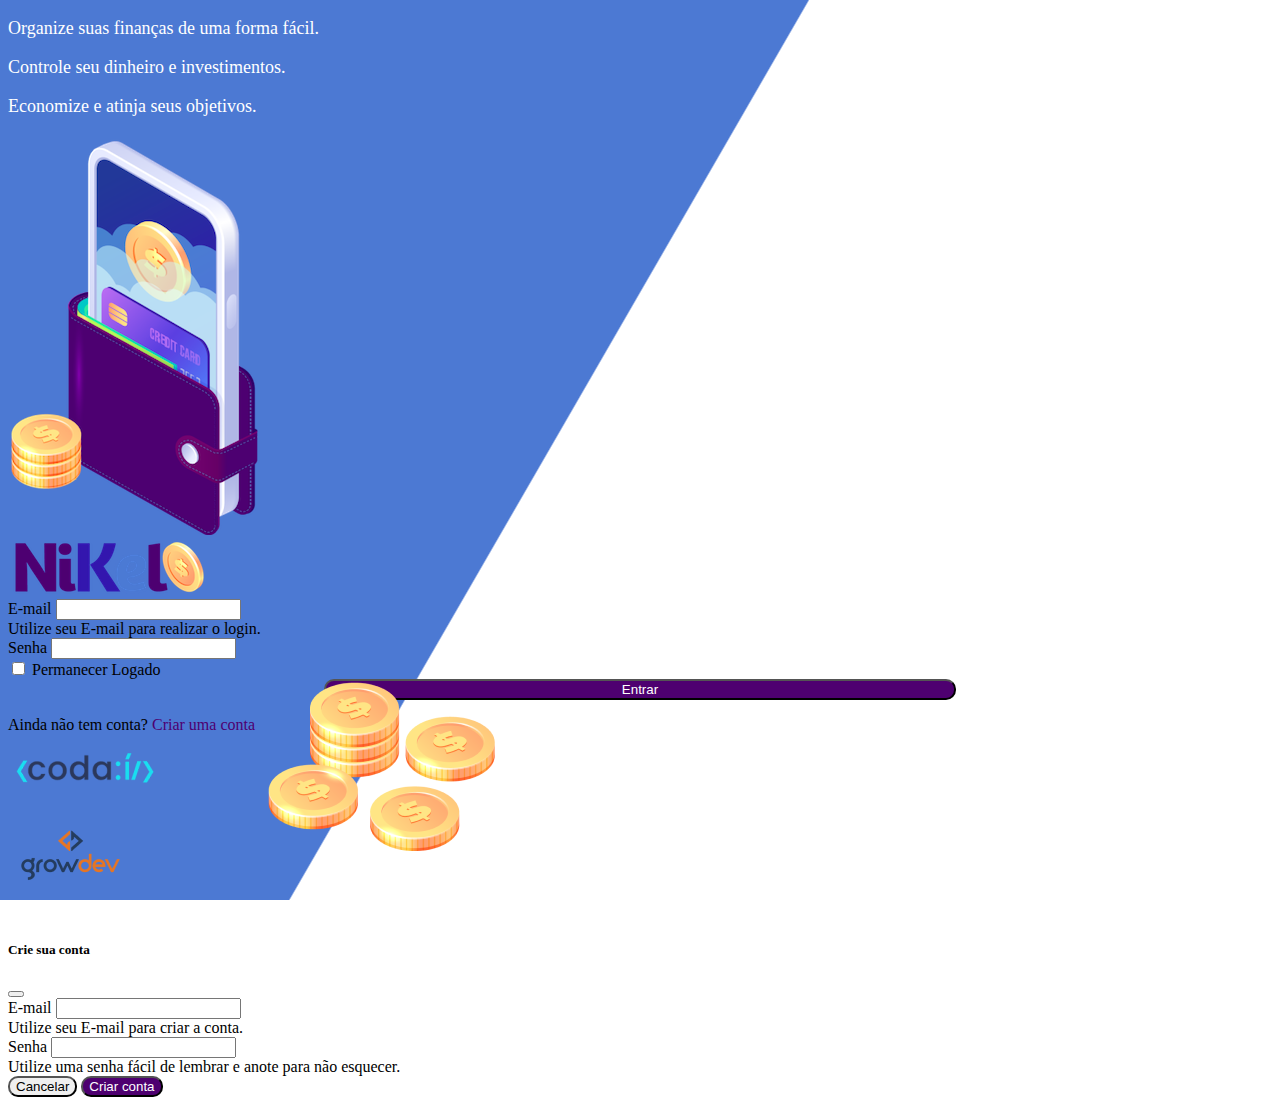
<file: Public/index.html>
<!DOCTYPE html>
<html lang="pt">
<head>
    <meta charset="UTF-8">
    <meta name="viewport" content="width=device-width, initial-scale=1.0">
    <title>Nikel</title>
    <link href="https://cdn.jsdelivr.net/npm/bootstrap@5.1.3/dist/css/bootstrap.min.css" rel="stylesheet" integrity="sha384-1BmE4kWBq78iYhFldvKuhfTAU6auU8tT94WrHftjDbrCEXSU1oBoqyl2QvZ6jIW3" crossorigin="anonymous">
    <link rel="stylesheet" href="./CSS/styles.css">
</head>
<body id="login">
    <Main>
        <div class="container">
            <div class="row vh-100">
                <div class="col d-flex justify-content-center my-5 flex-column">
                    <div class="text-login">
                        <p>Organize suas finanças de uma forma fácil.</p>
                        <p>Controle seu dinheiro e investimentos.</p>
                        <p>Economize e atinja seus objetivos.</p>
                    </div> 
                    <div class="text-center">
                        <img src="./Assets/pocket.png" alt="image pocket" class="img-fluid" srcset="">
                        <img src="./Assets/coins.png" alt="image coins" class="img-fluid d-none d-md-inline coins" srcset="">
                    </div>
                </div>
                <div class="col d-flex justify-content-center my-5 flex-column">
                    <div class="container">
                        <div class="row">
                            <div class="col ">
                                <div class="text-center mb-3">
                                    <img src="./Assets/nikel-logo.png" alt="logo nickel" class="img-fluid" srcset="">
                                </div>
                            </div>
                        </div>
                        <div class="row">
                            <div class="col">
                                <form id="login-form">
                                    <div class="mb-3">
                                      <label for="email-input" class="form-label">E-mail</label>
                                      <input type="email" class="form-control" id="email-input" aria-describedby="emailHelp">
                                      <div id="emailHelp" class="form-text">Utilize seu E-mail para realizar o login.</div>
                                    </div>
                                    <div class="mb-3">
                                      <label for="password-input" class="form-label">Senha</label>
                                      <input type="password" class="form-control" id="password-input">
                                    </div>
                                    <div class="mb-3 form-check">
                                      <input type="checkbox" class="form-check-input" id="session-check">
                                      <label class="form-check-label" for="session-check">Permanecer Logado</label>
                                    </div>
                                    <button type="submit" class="btn button-login">Entrar</button>
                                  </form>
                            </div>
                        </div>
                        <div class="row">
                            <div class="col ">
                                <p id="link-conta" class="text-center mt-2 form-text" data-bs-toggle="modal" 
                                data-bs-target="#register-modal">Ainda não tem conta? <span class="link-default">Criar uma conta</span></p>
                            </div>
                        </div>
                        <div class="row">
                            <div class="col">
                                <div class="text-center mt-5">
                                    <img src="./Assets/codai-logo.png" alt="" srcset="">
                                </div>
                            </div>
                        </div>
                        <div class="row">
                            <div class="col">
                                <div class="text-center">
                                    <img src="./Assets/growdev-logo.png" alt="" srcset="">
                                </div>
                    </div>
                </div> 
            </div>
  <!-- Modal -->
  <div class="modal fade" id="register-modal" tabindex="-1" aria-labelledby="exampleModalLabel" aria-hidden="true">
    <div class="modal-dialog">
      <div class="modal-content">
        <div class="modal-header">
          <h5 class="modal-title" id="exampleModalLabel">Crie sua conta</h5>
          <button type="button" class="btn-close" data-bs-dismiss="modal" aria-label="Close"></button>
        </div>
        <form id="create-form">
            <div class="modal-body">
                    <div class="mb-3">
                      <label for="email-create-input" class="form-label">E-mail</label>
                      <input type="email" class="form-control" id="email-create-input" aria-describedby="emailHelp" required>
                      <div id="emailHelp" class="form-text">Utilize seu E-mail para criar a conta.</div>
                    </div>
                    <div class="mb-3">
                      <label for="password-create-input" class="form-label">Senha</label>
                      <input type="password" class="form-control" id="password-create-input" required>
                      <div id="emailHelp" class="form-text">Utilize uma senha fácil de lembrar e anote para não esquecer.</div>
                    </div>
            </div>
            <div class="modal-footer">
              <button type="button" class="btn btn-secondary button-cancel" data-bs-dismiss="modal">Cancelar</button>
              <button type="submit" class="btn button-default">Criar conta</button>
        </form>
        </div>
      </div>
    </div>
  </div> 

    </Main>
    <script src="https://cdn.jsdelivr.net/npm/bootstrap@5.1.3/dist/js/bootstrap.bundle.min.js" 
    integrity="sha384-ka7Sk0Gln4gmtz2MlQnikT1wXgYsOg+OMhuP+IlRH9sENBO0LRn5q+8nbTov4+1p" crossorigin="anonymous"></script>
    <script src="./JS/index.js"></script>
</body>
</html>
</file>
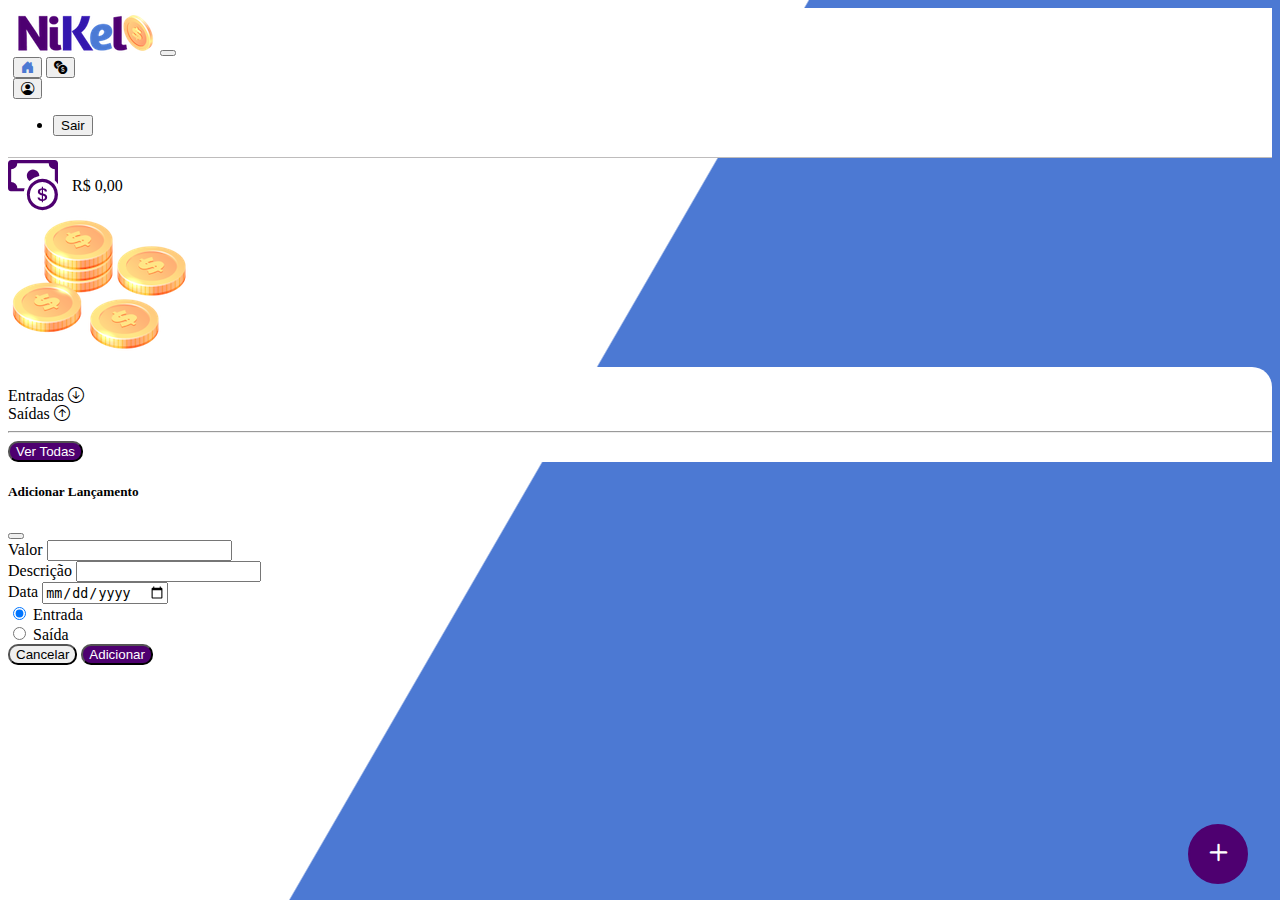
<file: Public/home.html>
<!DOCTYPE html>
<html lang="pt">
<head>
    <meta charset="UTF-8">
    <meta name="viewport" content="width=device-width, initial-scale=1.0">
    <title>Nikel-Home</title>
    <link href="https://cdn.jsdelivr.net/npm/bootstrap@5.1.3/dist/css/bootstrap.min.css" rel="stylesheet" integrity="sha384-1BmE4kWBq78iYhFldvKuhfTAU6auU8tT94WrHftjDbrCEXSU1oBoqyl2QvZ6jIW3" crossorigin="anonymous">
    <link rel="stylesheet" href="https://cdn.jsdelivr.net/npm/bootstrap-icons@1.10.5/font/bootstrap-icons.css">
    <link rel="stylesheet" href="./CSS/styles.css">
</head>
<body id="app">
    <header>
        <nav class="navbar navbar-expand navbar-light bg-white">
            <div class="container-fluid">
              <a class="navbar-brand" href="#">
              </a>
                <img src="./Assets/nikel-small-logo.png" alt="logo nickel" class="img-fluid" srcset="">
              <button class="navbar-toggler" type="button" data-bs-toggle="collapse" data-bs-target="#navbarSupportedContent" aria-controls="navbarSupportedContent" aria-expanded="false" aria-label="Toggle navigation">
                <span class="navbar-toggler-icon"></span>
              </button>
              <div class="collapse navbar-collapse justify-content-end" id="navbarSupportedContent">
                <div class="d-flex menu">
                    <a href="home.html"><button class="btn" type="button"><i class="bi bi-house-door-fill color-secondary fs-4"></i></button></a>
                    <a href="transactions.html"><button class="btn" type="button"><i class="bi bi-currency-exchange fs-4"></i></button></a>

                    <div class="dropdown">
                        <button class="btn" type="button" id="dropdownMenuButton1" data-bs-toggle="dropdown" aria-expanded="false">
                            <i class="bi bi-person-circle fs-4"></i></button>
                        <ul class="dropdown-menu logout" aria-labelledby="dropdownMenuButton1">
                          <li><button class="dropdown-item" id="button-logout">Sair</button></li>
                        </ul>
                      </div>
                </div>
                    
              </div>
            </div>
          </nav>
    </header>
    <Main>
        <div class="container-lg">
           <div class="row">
                <div class="col d-flex mt-4 justify-content-start align-items-center">
                    <i class="bi bi-cash-coin color-primary icon-detail"></i>
                    <span class="fs-2" id="total">R$ 0,00</span>
                </div>
                <div class="col d-flex mt-4 justify-content-end">
                <div class="text-center">
                    <img src="./Assets/coins-small.png" alt="image coins" srcset="">
                </div>
                </div>
           </div>
           <div class="row">
            <div class="col-12 shadow-lg info">
                <div class="container">
                    <div class="row">
                        <div class="col-6">
                           <span class="fs-4">Entradas <i class="bi bi-arrow-down-circle fs-2 align-middle"></i></span> 
                        </div>
                        <div class="col-6">
                            <span class="fs-4">Saídas <i class="bi bi-arrow-up-circle fs-2 align-middle"></i></span>
                        </div>
                        <div class="col-12 my-2">
                            <hr>
                        </div>
                    </div>
                    <div class="row">
                        <div class="col-6">
                            <div class="container p-0" id="cash-in-list"></div>
                        </div>
                        <div class="col-6">
                            <div class="container p-0" id="cash-out-list">
                            </div>
                        </div>
                        <div class="col-12 b-4">
                            <button type="button" class="btn button-default" id="transactions-button"> Ver Todas</button>
                        </div>
                    </div>
                </div>
            </div>
           </div>
           <button class="btn button-float"  data-bs-toggle="modal" 
           data-bs-target="#transaction-modal"><i class="bi bi-plus"></i></button>
        </div>
        <!-- Modal -->
  <div class="modal fade" id="transaction-modal" tabindex="-1" aria-labelledby="exampleModalLabel" aria-hidden="true">
    <div class="modal-dialog">
      <div class="modal-content">
        <div class="modal-header">
          <h5 class="modal-title" id="exampleModalLabel">Adicionar Lançamento</h5>
          <button type="button" class="btn-close" data-bs-dismiss="modal" aria-label="Close"></button>
        </div>
        <form id="transaction-form">
            <div class="modal-body">
                    <div class="mb-3">
                      <label for="value-input" class="form-label">Valor</label>
                      <input type="number" step="any" class="form-control" id="value-input" aria-describedby="emailHelp" required>
                    </div>
                    <div class="mb-3">
                      <label for="description-input" class="form-label">Descrição</label>
                      <input type="text" class="form-control" id="description-input" required>
                    </div>
                    <div class="mb-3">
                        <label for="date-input" class="form-label">Data</label>
                        <input type="date" class="form-control" id="date-input" required>
                      </div>
                      <div class="mb-3">
                        <div class="form-check form-check-inline">
                            <input class="form-check-input" type="radio" name="type-input" id="inlineRadio1" value="1" checked>
                            <label class="form-check-label" for="inlineRadio1">Entrada</label>
                          </div>
                          <div class="form-check form-check-inline">
                            <input class="form-check-input" type="radio" name="type-input" id="inlineRadio2" value="2">
                            <label class="form-check-label" for="inlineRadio2">Saída</label>
                          </div>
                      </div>
            </div>
            <div class="modal-footer">
              <button type="button" class="btn btn-secondary button-cancel" data-bs-dismiss="modal">Cancelar</button>
              <button type="submit" class="btn button-default">Adicionar</button>
        </form>
        </div>
      </div>
    </div>
    </Main>
    <script src="https://cdn.jsdelivr.net/npm/bootstrap@5.1.3/dist/js/bootstrap.bundle.min.js" integrity="sha384-ka7Sk0Gln4gmtz2MlQnikT1wXgYsOg+OMhuP+IlRH9sENBO0LRn5q+8nbTov4+1p" crossorigin="anonymous"></script>

    <script src="./JS/home.js"></script>
</body>
</html>
</file>
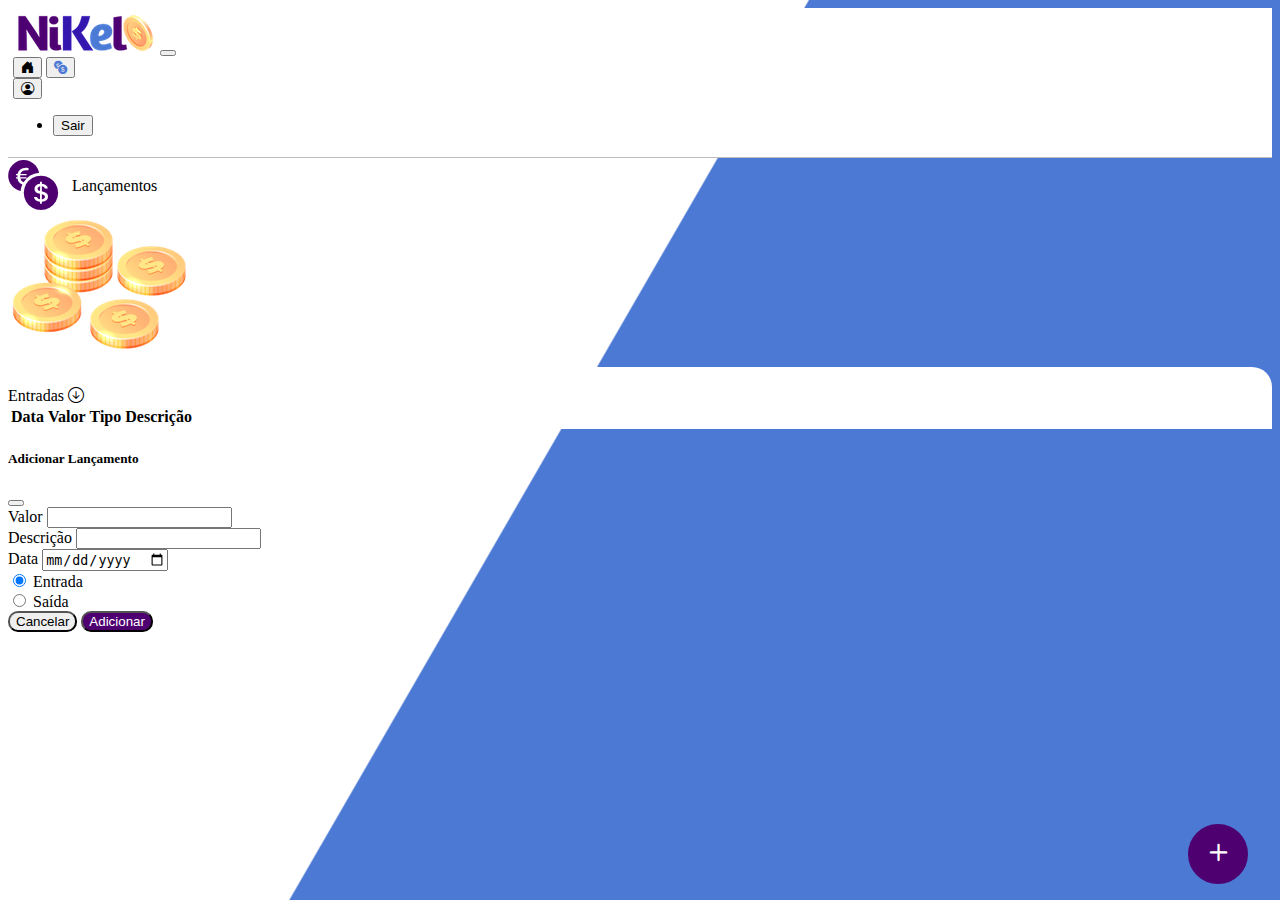
<file: Public/transactions.html>
<!DOCTYPE html>
<html lang="pt">
<head>
    <meta charset="UTF-8">
    <meta name="viewport" content="width=device-width, initial-scale=1.0">
    <title>Lançamentos</title>
    <link href="https://cdn.jsdelivr.net/npm/bootstrap@5.1.3/dist/css/bootstrap.min.css" rel="stylesheet" integrity="sha384-1BmE4kWBq78iYhFldvKuhfTAU6auU8tT94WrHftjDbrCEXSU1oBoqyl2QvZ6jIW3" crossorigin="anonymous">
    <link rel="stylesheet" href="https://cdn.jsdelivr.net/npm/bootstrap-icons@1.10.5/font/bootstrap-icons.css">
    <link rel="stylesheet" href="./CSS/styles.css">
</head>
<body id="app">
    <header>
        <nav class="navbar navbar-expand navbar-light bg-white">
            <div class="container-fluid">
              <a class="navbar-brand" href="#">
              </a>
                <img src="./Assets/nikel-small-logo.png" alt="logo nickel" class="img-fluid" srcset="">
              <button class="navbar-toggler" type="button" data-bs-toggle="collapse" data-bs-target="#navbarSupportedContent" aria-controls="navbarSupportedContent" aria-expanded="false" aria-label="Toggle navigation">
                <span class="navbar-toggler-icon"></span>
              </button>
              <div class="collapse navbar-collapse justify-content-end" id="navbarSupportedContent">
                <div class="d-flex menu">
                    <a href="home.html"><button class="btn" type="button"><i class="bi bi-house-door-fill fs-4"></i></button></a>
                    <a href="transactions.html"><button class="btn" type="button"><i class="bi bi-currency-exchange color-secondary fs-4"></i></button></a>

                    <div class="dropdown">
                        <button class="btn" type="button" id="dropdownMenuButton1" data-bs-toggle="dropdown" aria-expanded="false">
                            <i class="bi bi-person-circle fs-4"></i></button>
                        <ul class="dropdown-menu logout" aria-labelledby="dropdownMenuButton1">
                          <li><button class="dropdown-item" id="button-logout">Sair</button></li>
                        </ul>
                      </div>
                </div>
                    
              </div>
            </div>
          </nav>
    </header>
    <Main>
        <div class="container-lg">
           <div class="row">
                <div class="col d-flex mt-4 justify-content-start align-items-center">
                    <i class="bi bi-currency-exchange color-primary icon-detail"></i>
                    <span class="fs-2">Lançamentos</span>
                </div>
                <div class="col d-flex mt-4 justify-content-end">
                <div class="text-center">
                    <img src="./Assets/coins-small.png" alt="image coins" srcset="">
                </div>
                </div>
           </div>
           <div class="row">
            <div class="col-12 shadow-lg info">
                <div class="container">
                    <div class="row">
                        <div class="col-12">
                           <span class="fs-4">Entradas <i class="bi bi-arrow-down-circle fs-2 align-middle"></i></span>
                           <table class="table">
                            <thead>
                              <tr>
                                <th scope="col">Data</th>
                                <th scope="col">Valor</th>
                                <th scope="col">Tipo</th>
                                <th scope="col">Descrição</th>
                              </tr>
                            </thead>
                            <tbody id="transactions-list">
                            </tbody>
                          </table>
                        </div>
                </div>
            </div>
           </div>
<button class="btn button-float"  data-bs-toggle="modal" 
           data-bs-target="#transaction-modal"><i class="bi bi-plus"></i></button>
        </div>
         <!-- Modal -->
  <div class="modal fade" id="transaction-modal" tabindex="-1" aria-labelledby="exampleModalLabel" aria-hidden="true">
    <div class="modal-dialog">
      <div class="modal-content">
        <div class="modal-header">
          <h5 class="modal-title" id="exampleModalLabel">Adicionar Lançamento</h5>
          <button type="button" class="btn-close" data-bs-dismiss="modal" aria-label="Close"></button>
        </div>
        <form id="transaction-form">
            <div class="modal-body">
                    <div class="mb-3">
                      <label for="value-input" class="form-label">Valor</label>
                      <input type="number" step="any" class="form-control" id="value-input" aria-describedby="emailHelp">
                    </div>
                    <div class="mb-3">
                      <label for="description-input" class="form-label">Descrição</label>
                      <input type="text" class="form-control" id="description-input">
                    </div>
                    <div class="mb-3">
                        <label for="date-input" class="form-label">Data</label>
                        <input type="date" class="form-control" id="date-input">
                      </div>
                      <div class="mb-3">
                        <div class="form-check form-check-inline">
                            <input class="form-check-input" type="radio" name="type-input" id="inlineRadio1" value="1" checked>
                            <label class="form-check-label" for="inlineRadio1">Entrada</label>
                          </div>
                          <div class="form-check form-check-inline">
                            <input class="form-check-input" type="radio" name="type-input" id="inlineRadio2" value="2">
                            <label class="form-check-label" for="inlineRadio2">Saída</label>
                          </div>
                      </div>
            </div>
            <div class="modal-footer">
              <button type="button" class="btn btn-secondary button-cancel" data-bs-dismiss="modal">Cancelar</button>
              <button type="submit" class="btn button-default">Adicionar</button>
        </form>
        </div>
      </div>
    </div>
    </Main>
    <script src="https://cdn.jsdelivr.net/npm/bootstrap@5.1.3/dist/js/bootstrap.bundle.min.js" integrity="sha384-ka7Sk0Gln4gmtz2MlQnikT1wXgYsOg+OMhuP+IlRH9sENBO0LRn5q+8nbTov4+1p" crossorigin="anonymous"></script>
    <script src="./JS/transactions.js"></script>
</body>
</html>
</file>
<file: Public/CSS/styles.css>
#login {
    background: linear-gradient(120deg,#4c79d3 44.9%, #ffffff 45%) no-repeat fixed;
}

#app {
    background: linear-gradient(120deg,#ffffff 44.9%, #4c79d3 45%) no-repeat fixed;

}

header {
    border-bottom: 1px solid #bebcbc;
    padding: 5px;
    background-color: #ffffff;
}

.color-primary {
color: #4e0070;
}

.color-secondary {
color: #4c79d3;
}

.icon-detail {
    font-size: 50px;
    margin-right: 10px;
    vertical-align: middle;
}

.info {
    background-color: #ffffff;
    border-radius: 20px 20px 0px 0px;
    padding: 20px 0px 0px 0px;

}
.text-login {
    color: #ffffff;
    font-size: 18px;
    font-weight: 500;
}

.coins {
    position: absolute;
    bottom: 30px;
}

.button-login {
    border-radius: 10px;
    background-color: #4e0070;
    color: #ffffff;
    width: 50%;
    margin: 0 25%;
}

.button-default {
    border-radius: 10px;
    background-color: #4e0070;
    color: #ffffff;

}

.button-cancel {
    border-radius: 10px;

}

.button-float {
    border-radius: 100%;
    height: 60px;
    width: 60px;
    position: fixed;
    bottom: 1rem;
    right: 2rem;
    font-size: 35px;
    background-color: #4e0070;
    color: #ffffff;
    padding: 0 !important;
    border: 2px solid #4e0070;
}
.button-float:hover {
    border: 2px solid #4c79d3;
    background-color: #ffffff;
    color: #4c79d3;
}

.button-login:hover, .button-default:hover {
    background: #4c79d3;
    color: #ffffff;
}

.link-default {
    color: #4e0070;
    cursor: pointer;
}

.link-default:hover {
    color: #4c79d3;
}

.logout {
    min-width: 5rem !important;
}

.menu {
    margin-right: 20px;
}
</file>
